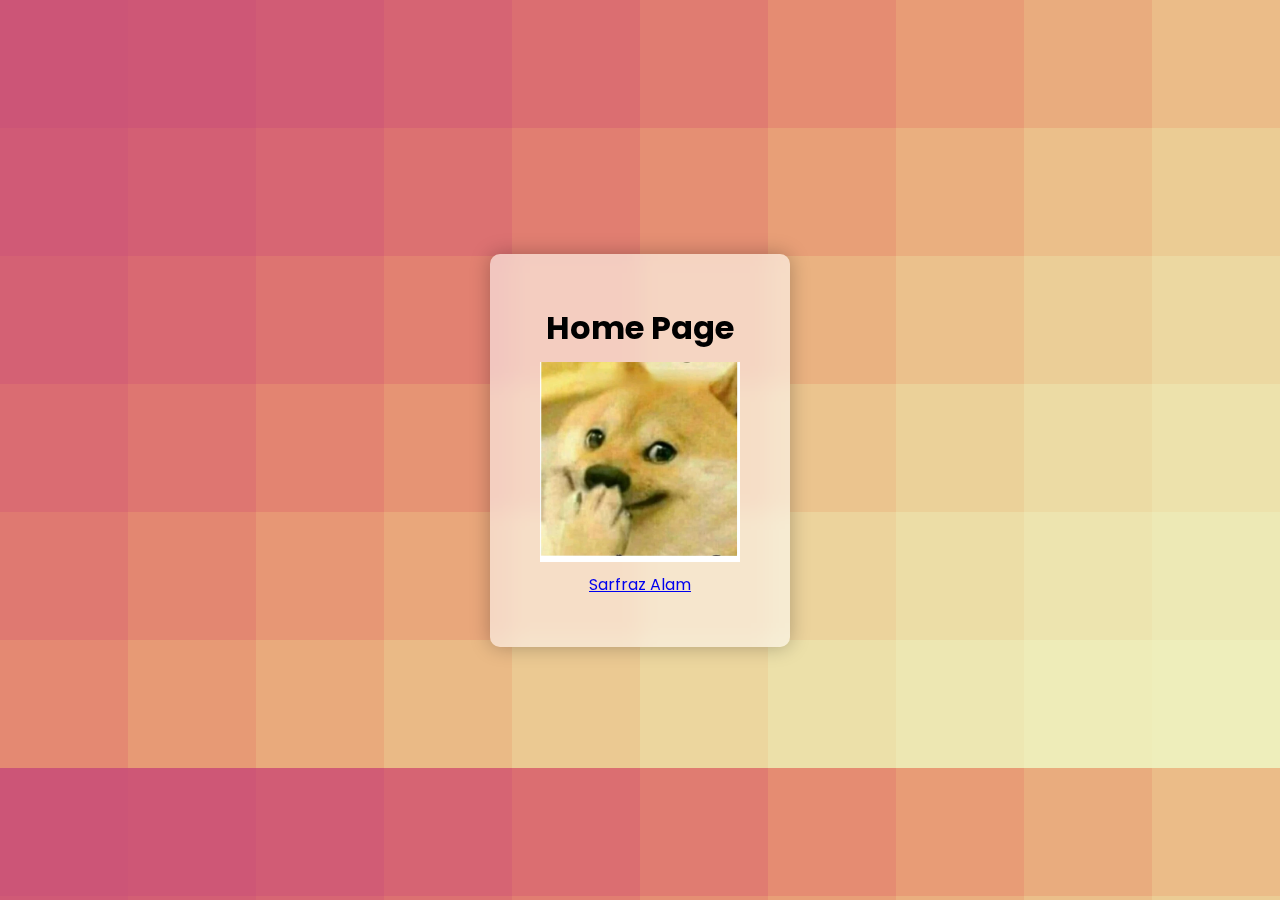
<file: index.html>
<!DOCTYPE html>
<html lang="en">
<head>
    <meta charset="UTF-8">
    <meta http-equiv="X-UA-Compatible" content="IE=edge">
    <meta name="viewport" content="width=device-width, initial-scale=1.0">
    <title>Document</title>
    <link rel="stylesheet" href="./styles/styles.css">

</head>
<body>
    <div
        class="container"
    >
    <div class="card">
        <h1>Home Page</h1>
        <img src="images/cheems.jpg" />
        <a href="./pages/sarfraz.html">Sarfraz Alam</a>
    </div>
    </div>
</body>
</html>
</file>
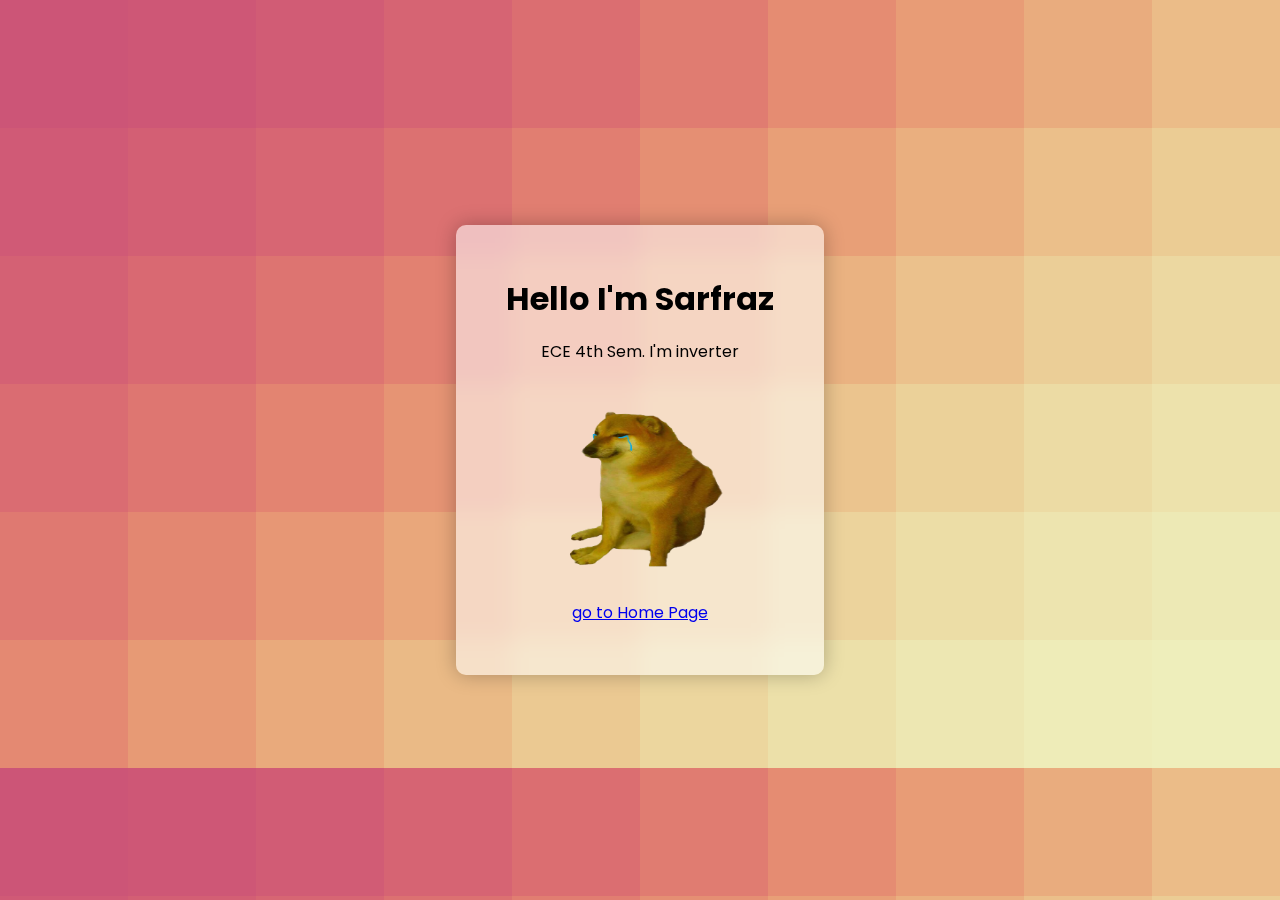
<file: pages/sarfraz.html>
<!DOCTYPE html>
<html lang="en">
<head>
    <meta charset="UTF-8">
    <meta http-equiv="X-UA-Compatible" content="IE=edge">
    <meta name="viewport" content="width=device-width, initial-scale=1.0">
    <title>Document</title>
    <link rel="stylesheet" href="../styles/styles.css">

</head>
<body>
    <div
        class="container"
    >
    <div class="card">
        <h1>Hello I'm Sarfraz</h1>
        <p>
            ECE 4th Sem. I'm inverter
        </p>
        <img src="../images/cryingcheems.png" />
      <a href="../index.html">go to Home Page</a>
    </div>
    </div>
</body>
</html>
</file>
<file: styles/styles.css>
@import url('https://fonts.googleapis.com/css2?family=Poppins:ital,wght@0,100;0,200;0,300;0,400;0,500;0,600;1,100;1,200;1,300;1,400;1,500;1,600&display=swap');

body{
    font-family: 'Poppins', sans-serif;
    margin: 0px;
    padding: 0px;
}

.container{
    width: 100vw;
    height: 100vh;
    display: flex;
    flex-direction: column;
    justify-content: center;
    align-items: center;
    background-image: url('../bg.svg');

}

h1{
    margin: 0px;
}

.card{
    padding: 50px;
    box-shadow: 0px 0px 20px rgba(0, 0, 0, 0.267);
    border-radius: 10px;
    display: flex;
    flex-direction: column;
    justify-content: center;
    align-items: center;
    background: rgba(255, 255, 255, 0.548);
    backdrop-filter: blur(10px);
}

.card img{
    margin-top: 10px;
    margin-bottom: 10px;
    width: 200px;
    height: 200px;
}
</file>
